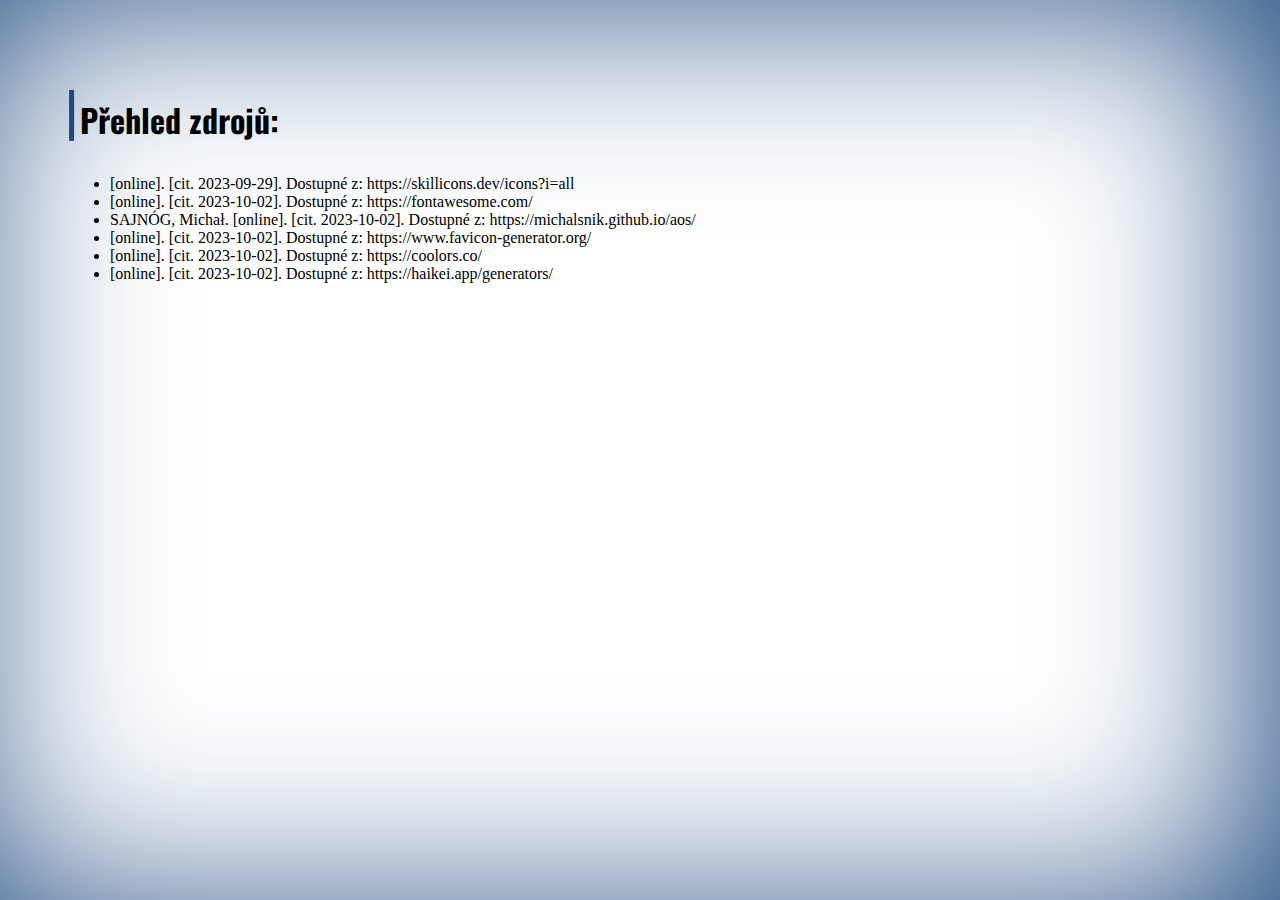
<file: pages/sources.html>
<!DOCTYPE html>
<html lang="cs">

<head>
  <meta charset="UTF-8">
  <meta name="viewport" content="width=device-width, initial-scale=1.0">
  <title>Zdroje</title>
  <link rel="stylesheet" href="/css/support-styles.css">
  <link rel="stylesheet" href="/css/variables.css">
</head>

<body style="box-shadow: var(--primary-shadow); height: 100vh;">
  <div class="container d-flex flex-direction-column" style="padding-top: 6em">
    <h1 class="caption">Přehled zdrojů:</h1>
    <ul>
      <li>
        [online]. [cit. 2023-09-29]. Dostupné z:
        https://skillicons.dev/icons?i=all
      </li>
      <li>
        [online]. [cit. 2023-10-02]. Dostupné z: https://fontawesome.com/
      </li>
      <li>
        SAJNÓG, Michał. [online]. [cit. 2023-10-02]. Dostupné z: https://michalsnik.github.io/aos/
      </li>
      <li>
        [online]. [cit. 2023-10-02]. Dostupné z: https://www.favicon-generator.org/
      </li>
      <li>
        [online]. [cit. 2023-10-02]. Dostupné z: https://coolors.co/
      </li>
      <li>
        [online]. [cit. 2023-10-02]. Dostupné z: https://haikei.app/generators/
      </li>
    </ul>
  </div>
</body>
<style>
  .container {
    gap: 1em;
  }

  .caption:before {
    width: 1.6em;
    bottom: 25px;
  }
</style>

</html>
</file>
<file: css/support-styles.css>
@import url('https://fonts.googleapis.com/css2?family=Oswald:wght@600&display=swap');
@import url('https://fonts.googleapis.com/css2?family=Merriweather&family=Oswald:wght@600&display=swap');

html {
    scroll-behavior: smooth;
}

body {
    margin: 0;
    padding: 0;
}

::selection {
    background: var(--light-background) !important;
    color: white;
}

::-webkit-scrollbar {
    width: 14px;
}

::-webkit-scrollbar-thumb {
    background-color: var(--primary-background);
    border-radius: 2em;
}

::-webkit-scrollbar-track {
    box-shadow: inset 0 0 15px #2d6abc;
}

h1, h2, h3, h4, h5, h6 {
    margin: 0;
    padding: 0;
    font-family: 'Oswald', sans-serif;
}

h2 {
    font-size: 3em;
}

p {
    font-family: 'Merriweather', serif;
    font-size: 1em;
}

a {
    text-decoration: none;
    font-family: 'Oswald', sans-serif;
}

nav a.active {
    text-decoration: 2px underline;
    text-underline-offset: 2.5px;
}

.pa-1 {
    padding: 1em;
}

.d-flex {
    display: flex;
}

.d-grid {
    display: grid;
}

.align-items-center {
    align-items: center;
}

.justify-space-between {
    justify-content: space-between;
}

.justify-content-end {
    justify-content: end;
}

.justify-content-center {
    justify-content: center;
}

.flex-direction-column {
    flex-direction: column;
}

.flex-wrap {
    flex-wrap: wrap;
}

.position-fixed {
    position: fixed;
}

.text-center {
    text-align: center;
}

.font-weight-bold {
    font-weight: bold;
}

.container {
    --max-width: 100%;
}

.container {
    padding-right: 15px;
    padding-left: 15px;
    margin-left: auto;
    margin-right: auto;
    max-width: var(--max-width);
}

.h-100vdh {
    height: 100dvh;
}

.w-50 {
    width: 50%;
}

.caption {
    position: relative;
    text-indent: 10px;
}

input, textarea {
    border: none;
    outline: none;
}

.caption:before {
    content: "";
    position: absolute;
    transform: rotate(90deg);
    left: -0.75em;
    bottom: 35px;
    width: 1.6em;
    height: 5px;
    background: var(--primary-background);
}

.noscript {
    height: 100vh;
    z-index: 9999;
    width: 100%;
    background: white;
    font-size: 1.2em;
    box-shadow: var(--primary-shadow);
}

.title-with-arrow {
    font-size: 4.4em;
    margin-bottom: 1em !important;
    position: relative;
}

.title-with-arrow:before {
    content: "";
    position: absolute;
    bottom: -1.4em;
    left: 0;
    border-width: 0.7em;
    border-style: solid;
    border-color: var(--primary-background) transparent transparent transparent;
}

.noscript a {
    text-decoration: underline;
}

@media only screen and (max-width: 548px) {
    .title-with-arrow {
        text-align: center;
    }

    .title-with-arrow:before {
        left: 50%;
        transform: translate(-50%);
    }
}

@media only screen and (min-width: 576px) {
    .container {
        --max-width: 540px;
    }
}

@media only screen and (min-width: 768px) {
    .container {
        --max-width: 720px;
    }
}

@media only screen and (min-width: 992px) {
    .container {
        --max-width: 960px;
    }
}

@media only screen and (min-width: 1200px) {
    .container {
        --max-width: 1140px;
    }
}

@media only screen and (min-width: 1420px) {
    .container {
        --max-width: 1320px;
    }
}

@media only screen and (min-width: 1720px) {
    .container {
        --max-width: 1400px;
    }
}

@media only screen and (min-width: 2000px) {
    .container {
        --max-width: 1800px;
    }
}

@media print {
    body {
        box-shadow: none !important;
    }
    main, section {
        padding: 0 !important;
        box-shadow: none !important;
    }
}
@media only screen and (max-width: 320px) {
    .title-with-arrow {
        font-size: 20vw;
    }
    .caption {
        font-size: 15vw;
    }
    p {
        font-size: calc(0.2em + 5vw)
    }
}
</file>
<file: css/variables.css>
:root {
    --primary-color: #FFFFFF;
    --primary-background: #1f487e;
    --darker-background: #1D3461;
    --light-background: #376996;
    --primary-shadow: var(--primary-background) -28px 6px 202px -6px inset;
    --title: 5.4em;
    --subtitle: 2em;
}
</file>
